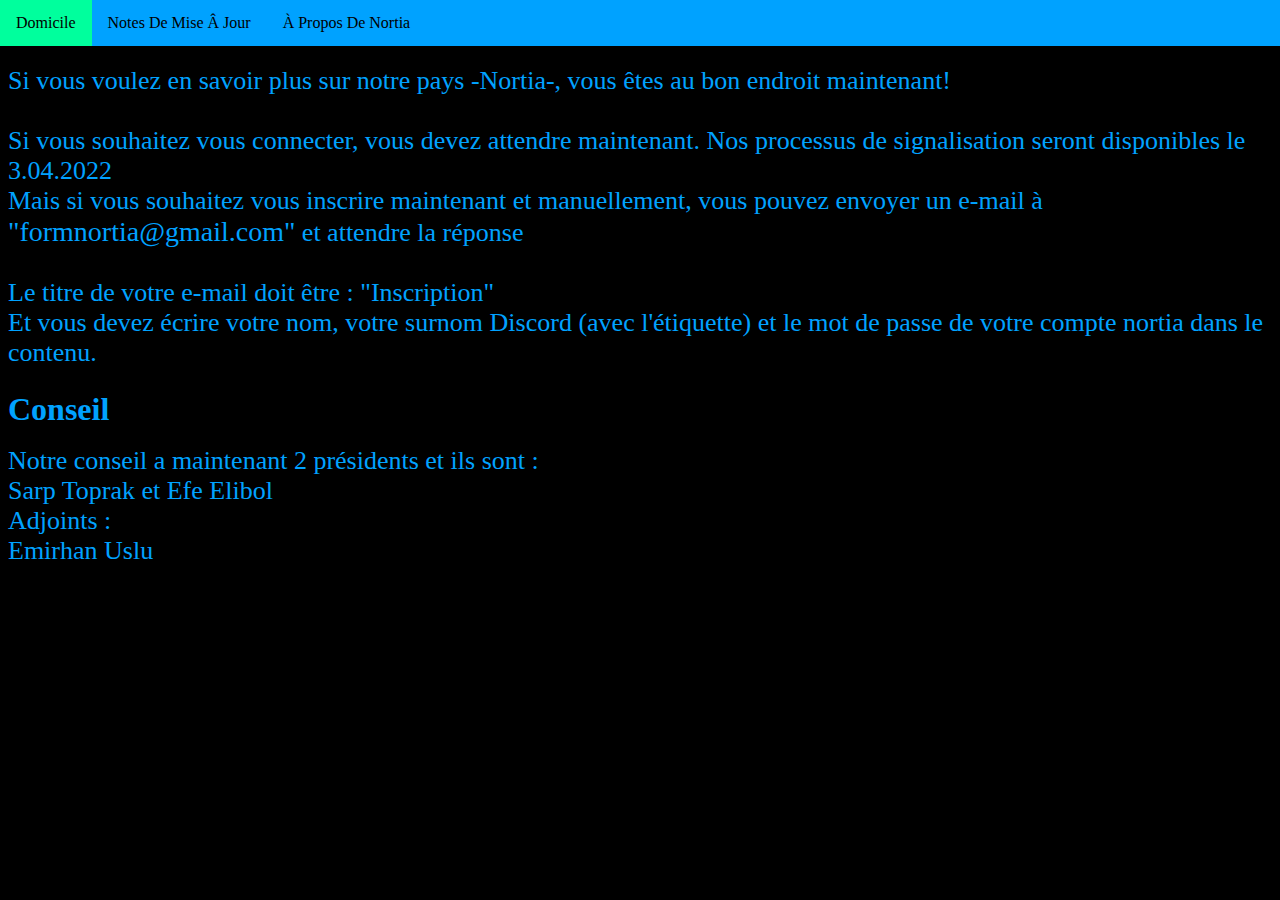
<file: ac.html>
<!DOCTYPE html>
<html>
<head>
    <title> Welcome To Nortia</title>
    <link rel="shortcut icon" href="flag.ico" />
    <link rel="stylesheet" href="ac.css">
</head>
<body>
    <p class="metin">Si vous voulez en savoir plus sur notre pays -Nortia-, vous êtes au bon endroit maintenant!<br></p>
    
    <ul class="downmenu">
        <li> <a class="navbar" href="index.html">Domicile</a></li>
        <li> <a class="navbar" href="fixes.html">Notes De Mise Â Jour</a> </li>
        <li> <a class="navbar" href="ac.html">À Propos De Nortia</a></li>
    </ul>

    <p name="sign" class="metin1">
        Si vous souhaitez vous connecter, vous devez attendre maintenant. Nos processus de signalisation seront disponibles le 3.04.2022<br />
        Mais si vous souhaitez vous inscrire maintenant et manuellement, vous pouvez envoyer un e-mail à <font class="mail">"formnortia@gmail.com"</font> et attendre la réponse<br />
        <br />
        Le titre de votre e-mail doit être : "Inscription"<br />
        Et vous devez écrire votre nom, votre surnom Discord (avec l'étiquette) et le mot de passe de votre compte nortia dans le contenu.<br />
    </p>

    <h1 class="h1">Conseil</h1>

    <p class="council">
    Notre conseil a maintenant 2 présidents et ils sont : <br />
    Sarp Toprak et Efe Elibol <br />
    Adjoints :<br />
    Emirhan Uslu<br />
    </p>
    
</body>

</html>
</file>
<file: ac.css>
::selection {
    color: rgb(0, 0, 0);
    background: rgb(0, 255, 157);

}

.h1 {
 font-family: "Cascadia Mono";
 position: absolute;
 top: 370px;
 color: rgb(0, 162, 255);
}

.metin {
    position: absolute;
    top: 40px;
    font-family: 'Cascadia Mono';
    font-size: 26px;
    color: rgb(0, 162, 255);
}
.metin1 {
    position: absolute;
    top: 100px;
    font-family: 'Cascadia Mono';
    font-size: 26px;
    color: rgb(0, 162, 255);
}
ul {
    position: fixed;
    top: 0;
    width: 100%;
    z-index: 10000;
    width: 100%;
    left: 0;
    right: 0;
    z-index: 99999;
    list-style-type: none;
    margin: 0;
    padding: 0;
    overflow: hidden;
    background-color: rgb(0, 162, 255);
    font-family: 'Cascadia Mono';
}

li {
    float: left;
    font-family: 'Cascadia Mono';
}

    li a {
        display: block;
        color: rgb(0, 0, 0);
        text-align: center;
        padding: 14px 16px;
        text-decoration: none;
        font-family: 'Cascadia Mono';
    }

        li a:hover {
            background-color: rgb(0, 255, 157);
            font-family: 'Cascadia Mono';
        }

.metin2 {
    position: absolute;
    top: 360px;
    font-family: 'Cascadia Mono';
    font-size: 26px;
    color: rgb(0, 162, 255);
}

.mail {
    font-family: 'Comic Sans MS';
    font-size: 28px;
    color: rgb(0, 162, 255);
}
.council {
font-family: "Cascadia Mono";
 position: absolute;
 top: 420px;
 font-size: 26px;
 color: rgb(0, 162, 255);

}
body{
 background-color: rgb(0, 0, 0);
}
</file>
